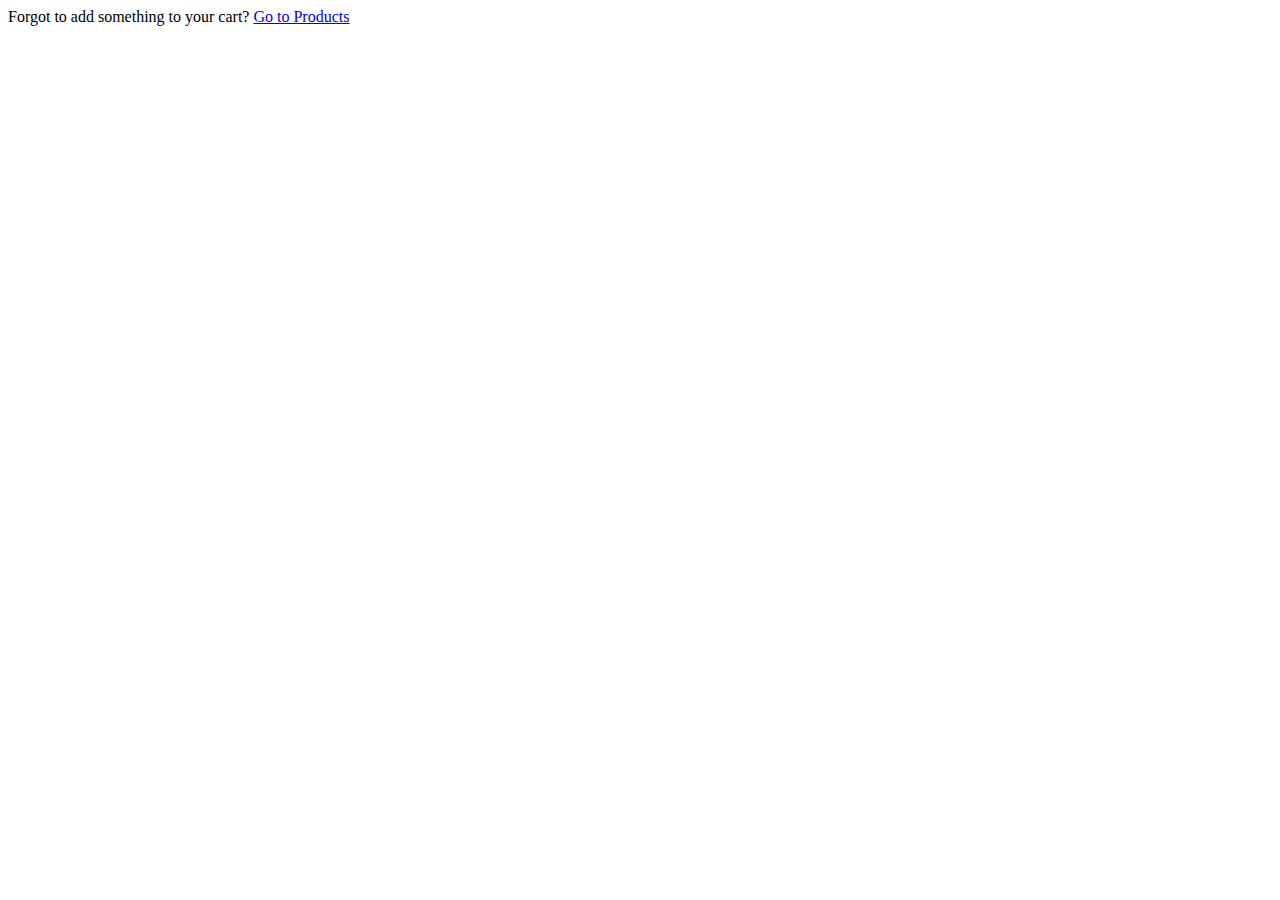
<file: templates/web/payment/cancel.html>
<!DOCTYPE html>
<html lang="en">
<head>
  <meta charset="UTF-8">
  <meta name="viewport" content="width=device-width, initial-scale=1.0">
  <title>Document</title>
</head>
<body>
  <div class="alert alert-info" role="alert">
    Forgot to add something to your cart?
    <a
        href="{% url 'web:product-list' %}"
        >Go to Products</a
      >
  </div>
</body>
</html>
</file>
